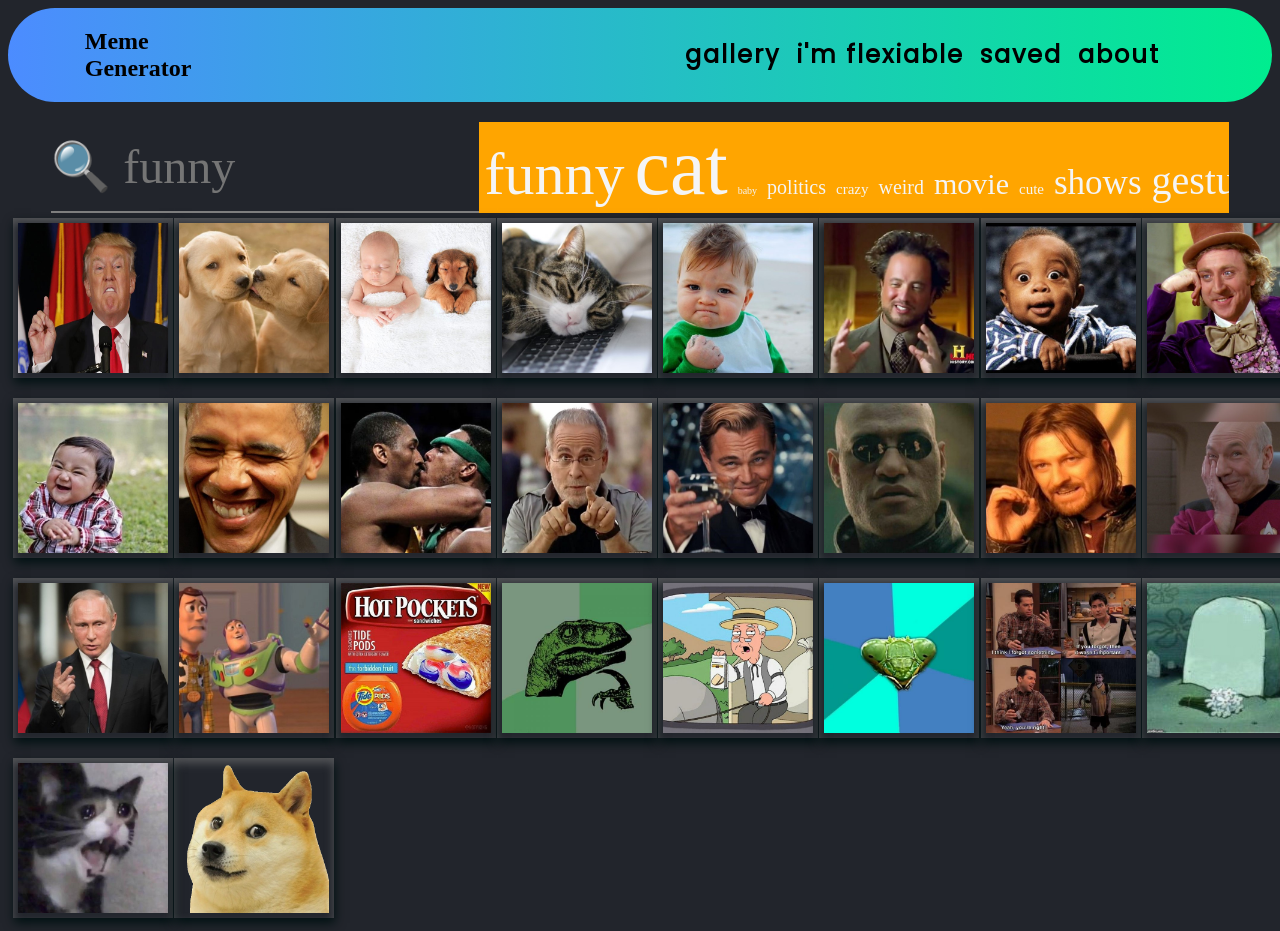
<file: index.html>
<!DOCTYPE html>
<html lang="en">
    <head>
        <meta charset="UTF-8" />
        <meta http-equiv="X-UA-Compatible" content="IE=edge" />
        <meta name="viewport" content="width=device-width, initial-scale=1.0" />
        <title>Document</title>
        <link
            rel="stylesheet"
            href="https://cdnjs.cloudflare.com/ajax/libs/font-awesome/6.1.1/css/all.min.css"
            integrity="sha512-KfkfwYDsLkIlwQp6LFnl8zNdLGxu9YAA1QvwINks4PhcElQSvqcyVLLD9aMhXd13uQjoXtEKNosOWaZqXgel0g=="
            crossorigin="anonymous"
            referrerpolicy="no-referrer"
        />
        <link rel="stylesheet" href="css/style.css" />
    </head>
    <body onload="renderGallery()">
        <header class="flex space-between">
            <nav class="flex space-between">
                <h1 class="logo">Meme Generator</h1>
                <div class="options flex">
                    <h1 class="gallery" onclick="renderGallery()">gallery</h1>
                    <h1 class="flexiable" onclick="generateRandomMeme()">i'm flexiable</h1>
                    <h1 class="saved" onclick="loadSavedMemes()">saved</h1>
                    <h1 class="about">about</h1>
                </div>
            </nav>
        </header>

        <div class="searches flex">
            <input
                type="text"
                class="search-word"
                name="search-word"
                list="search-word"
                placeholder="🔍 funny"
                onchange="setSearch(value)"
                onkeypress="this.onchange()"
                onpaste="this.onchange()"
                oninput="this.onchange()"
                autocomplete="off"
            />
            <datalist id="search-word">
                <option class="option">funny</option>
                <option>cat</option>
                <option>baby</option>
                <option>politics</option>
                <option>crazy</option>
                <option>weird</option>
                <option>movie</option>
                <option>cute</option>
                <option>shows</option>
                <option>gestures</option>
                <option>point</option>
            </datalist>
            <div class="spans"></div>
        </div>
        <section class="renderable"></section>
        <script src="js/saved-services.js"></script>
        <script src="js/util-services.js"></script>
        <script src="js/memesSentences.js"></script>
        <script src="js/upload-service.js"></script>
        <script src="js/canvas-services.js"></script>
        <script src="js/meme-services.js"></script>
        <script src="main-controller.js"></script>
    </body>
</html>
</file>
<file: css/style.css>
/* SETUP */
@import "setup/typography.css";

/* BASE */
@import "basic/base.css";
@import "basic/helpers.css";
@import "basic/buttons.css";

/* COMPONENTS */
@import "compenents/header.css";
@import "compenents/meme-editor.css";
@import "compenents/gallery.css";
@import "compenents/screens.css";

/* MEDIA QUERIES */
@import "mq/mq.css";
</file>
